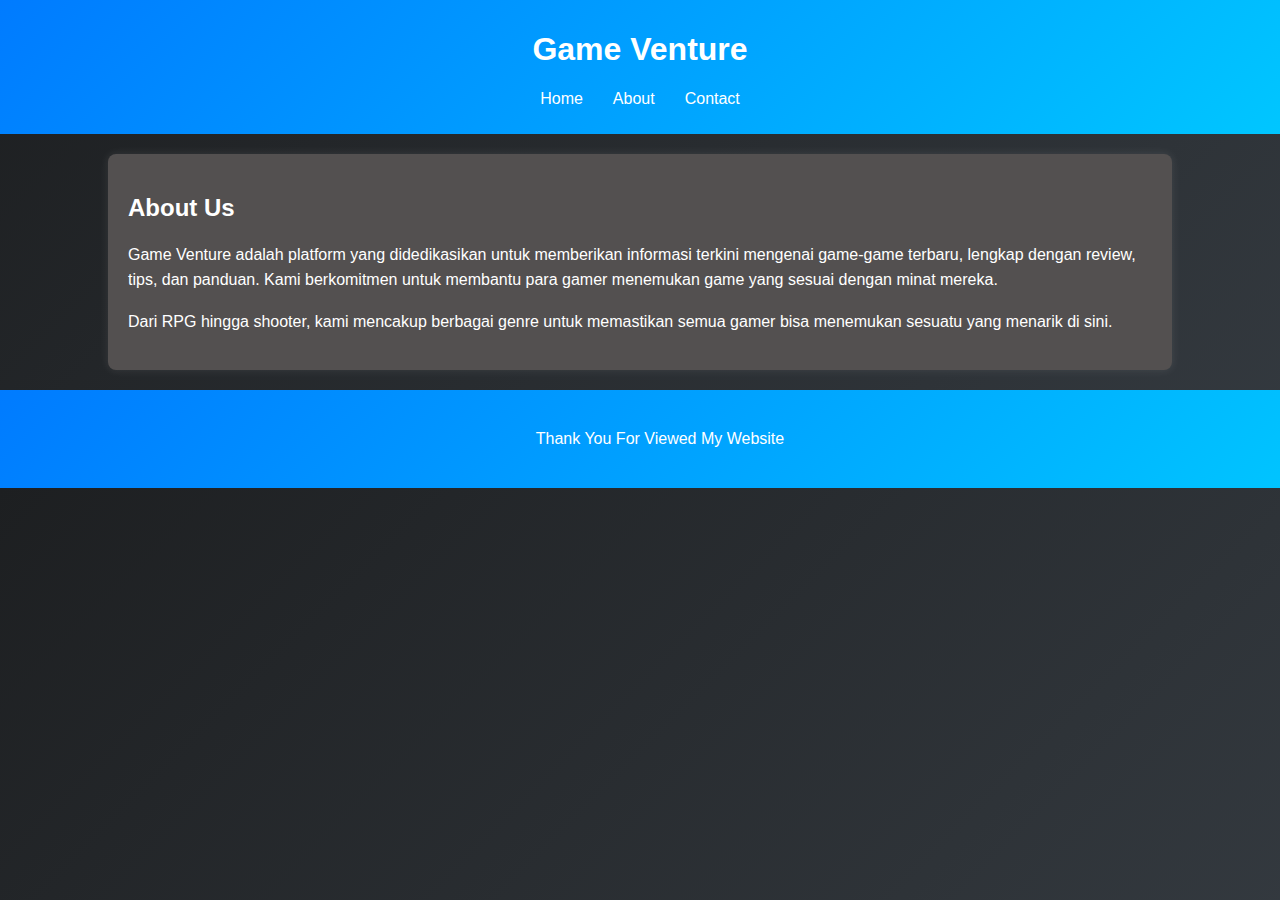
<file: index 1.html>
<!DOCTYPE html>
<html lang="id">
<head>
    <meta charset="UTF-8">
    <meta name="viewport" content="width=device-width, initial-scale=1.0">
    <title>Game Venture</title>
    <link rel="stylesheet" href="css2.css"> <!-- Menghubungkan ke file CSS eksternal -->
</head>
<body>
    <header>
        <h1>Game Venture</h1>
        <nav>
            <ul>
                <li><a href="c:\Users\Lenovo\Documents\Ka\index.html">Home</a></li>
                <li><a href="c:\Users\Lenovo\Documents\Ka\index 1.html">About</a></li>
                <li><a href="c:\Users\Lenovo\Documents\Ka\index 2.html">Contact</a></li>
            </ul>
        </nav>
    </header>

    <section id="about">
        <h2>About Us</h2>
        <p>
            Game Venture adalah platform yang didedikasikan untuk memberikan informasi terkini mengenai game-game terbaru, lengkap dengan review, tips, dan panduan. Kami berkomitmen untuk membantu para gamer menemukan game yang sesuai dengan minat mereka.
        </p>
        <p>
            Dari RPG hingga shooter, kami mencakup berbagai genre untuk memastikan semua gamer bisa menemukan sesuatu yang menarik di sini.
        </p>
    </section>

    <footer>
        <p>Thank You For Viewed My Website</p>
    </footer>
</body>
</html>
</file>
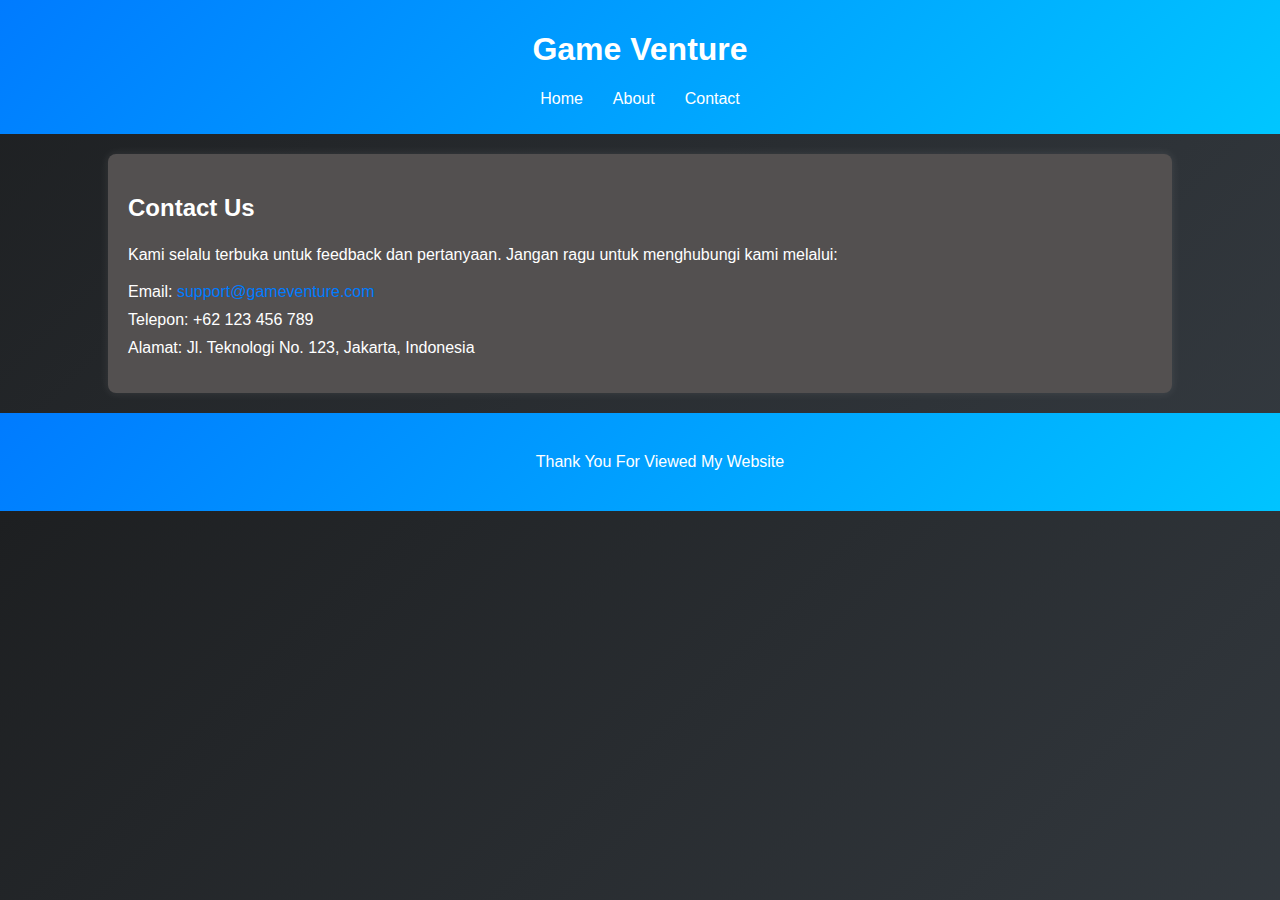
<file: index 2.html>
<!DOCTYPE html>
<html lang="id">
<head>
    <meta charset="UTF-8">
    <meta name="viewport" content="width=device-width, initial-scale=1.0">
    <title>Game Venture</title>
    <link rel="stylesheet" href="css2.css"> <!-- Menghubungkan ke file CSS eksternal -->
</head>
<body>
    <header>
        <h1>Game Venture</h1>
        <nav>
            <ul>
                <li><a href="c:\Users\Lenovo\Documents\Ka\index.html">Home</a></li>
                <li><a href="c:\Users\Lenovo\Documents\Ka\index 1.html">About</a></li>
                <li><a href="c:\Users\Lenovo\Documents\Ka\index 2.html">Contact</a></li>
            </ul>
        </nav>
    </header>
    <section id="contact">
        <h2>Contact Us</h2>
        <p>
            Kami selalu terbuka untuk feedback dan pertanyaan. Jangan ragu untuk menghubungi kami melalui:
        </p>
        <ul>
            <li>Email: <a href="mailto:support@gameventure.com">support@gameventure.com</a></li>
            <li>Telepon: +62 123 456 789</li>
            <li>Alamat: Jl. Teknologi No. 123, Jakarta, Indonesia</li>
        </ul>
    </section>

    <footer>
        <p>Thank You For Viewed My Website</p>
    </footer>
</body>
</html>
</file>
<file: css2.css>
body {
      font-family: 'Arial', sans-serif;
    background: linear-gradient(135deg, #1d1f21, #343a40);
    color: #ffffff;
    margin: 0;
    padding: 0;
}

header {
    background:linear-gradient(135deg, #007bff, #00c6ff);
    color: white;
    padding: 10px 0;
    text-align: center;
}



nav ul {
    list-style: none;
    display: flex;
    justify-content: center;
}

nav ul li {
    margin: 0 15px;
}

nav ul li a {
    color: #ffffff;
    text-decoration: none;
    transition: color 0.3s;
}

nav ul li a:hover {
    color: #00bfff;
}
#about, #contact {
    background-color: rgb(83, 80, 80);
    margin: 20px auto;
    padding: 20px;
    width: 80%;
    border-radius: 8px;
    box-shadow: 0px 0px 10px rgba(255, 255, 255, 0.1);
}

h2 {
    color: #ffffff;
    font-size: 24px;
}

p {
    line-height: 1.6;
    color: #ffffff;
}

ul {
    list-style-type: none;
    padding: 0;
}

ul li {
    margin-bottom: 10px;
}

footer {
    text-align: center;
    padding: 20px;
    background: linear-gradient(135deg, #007bff, #00c6ff);
    position: relative;
    bottom: 0;
    width: 100%;
}


a {
    color: #007bff;
    text-decoration: none;
}

a:hover {
    text-decoration: underline;
}
</file>
